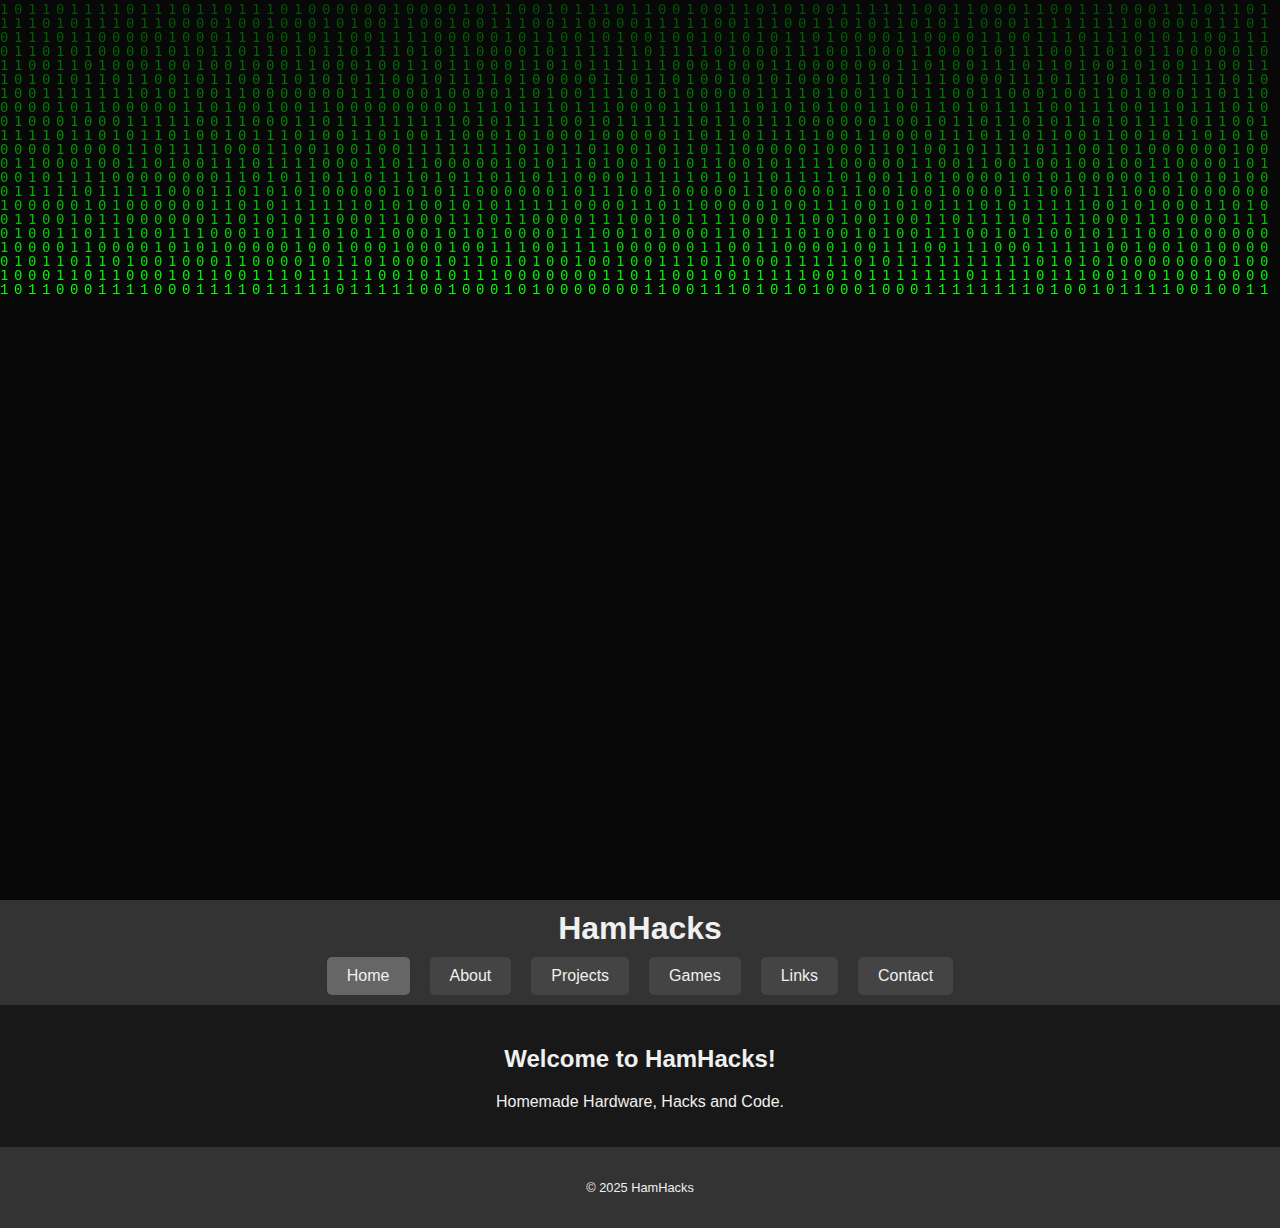
<file: index.html>
<!DOCTYPE html>
<html lang="en">
<head>
  <meta charset="UTF-8" />
  <meta name="viewport" content="width=device-width, initial-scale=1.0" />
  <title>HamHacks</title>
  <link rel="stylesheet" href="./styles/style.css" />

  <!-- 🔽 Open Graph meta tags for link preview -->
  <meta property="og:title" content="HamHacks" />
  <meta property="og:description" content="Build-Hack-Learn!" />
  <meta property="og:image" content="https://www.hamhacks.co.uk/images/logosmall.png" />
  <meta property="og:url" content="https://www.hamhacks.co.uk/" />
  <meta property="og:type" content="website" />

  <!-- 🔽 Optional icons -->
  <link rel="icon" href="https://www.hamhacks.co.uk/images/logosmall.png" type="image/png" />
  <link rel="apple-touch-icon" href="/apple-touch-icon.png" />
</head>

<body>
  <canvas id="matrix-canvas"></canvas>

  <header>
    <h1><a href="#">HamHacks</a></h1>
    <nav class="tabs">
      <a href="#home" class="tab-button active" data-tab="home">Home</a>
      <a href="#about" class="tab-button" data-tab="about">About</a>
      <a href="#projects" class="tab-button" data-tab="projects">Projects</a>
      <a href="#games" class="tab-button" data-tab="games">Games</a>
      <a href="#Links" class="tab-button" data-tab="Links">Links</a>
      <a href="#contact" class="tab-button" data-tab="contact">Contact</a>
    </nav>
  </header>

  <main>
    <section id="home" class="tab-content active">
      <h2>Welcome to HamHacks!</h2>
      <p>Homemade Hardware, Hacks and Code.</p>
    </section>

    <section id="about" class="tab-content">
      <h2>About HamHacks</h2>
      <p>
        Welcome to <strong>HamHacks</strong> — a digital workshop for tinkerers, makers, and anyone who loves 
        turning a mess of wires into something awesome.
      </p>
      <p>
        This isn’t just another project dump. Everything here is personally tested and vouched for by me. 
        The hardware works. The code runs. And if I’ve posted it, it’s because I’ve had fun building it — and I think you will too.
      </p>
      <p>
        Whether you're blinking your first LED or diving into Wi-Fi automation with an ESP32, 
        the goal here is simple: take the headache out of coding and give you more time doing what’s actually fun — 
        building, tweaking, and making cool stuff.
      </p>
      <p>
        So grab your Pi, crack open that dev board drawer, and let’s get hacking. If it’s in here, 
        I’ve wired it, coded it, and probably fried a few components to get it working. You’re in good hands.
      </p>
    </section>

    <section id="projects" class="tab-content">
      <h2>Projects</h2>

      <!-- Arduino Section -->
      <button class="accordion">Arduino</button>
      <div class="panel">
        <button class="accordion nested">Where it all begins..</button>
        <div class="panel">
          <h3>Where It All Begins… Welcome to Arduino</h3>
          <img src="./images/arduino.jpg" alt="Arduino Board" style="width: 50%; height: auto; display: block; margin: 1em auto; border-radius: 10px;" />
          <p>If you’ve ever wanted to breathe life into wires and code—<strong>Arduino</strong> is where the magic starts.</p>
          <p>Arduino is like the <em>gateway drug</em> to the world of microcontrollers...</p>
          <h4>🧠 What Is a Microcontroller, Anyway?</h4>
          <p>Imagine a tiny brain with one job: listen to the world, make decisions, and control stuff...</p>
          <p>The Arduino is a development board that makes working with these little brains super friendly. You get:</p>
          <ul>
            <li>A microcontroller chip (like the ATmega328P on the Arduino Uno)</li>
            <li>Power regulation</li>
            <li>A USB connector for programming</li>
            <li>Useful pin headers to plug stuff into (LEDs, buttons, sensors, buzzers—you name it)</li>
          </ul>
          <h4>🛠️ Why Arduino Rocks (Especially for Beginners)</h4>
          <p>Arduino made embedded programming <em>accessible</em>. Here's what sets it apart:</p>
          <ul>
            <li><strong>Simple IDE</strong>: Write code, hit upload, and see your project come to life.</li>
            <li><strong>Huge community</strong>: Tutorials, forums, example projects—if you can Google it, someone’s probably already built it.</li>
            <li><strong>Plug-and-play hardware</strong>: Most sensors and modules just work. Hook them up, use a library, done.</li>
          </ul>
          <h4>⚡️ The First Spark: Blink</h4>
          <p>Let’s be honest: the first thing everyone builds is an LED that blinks. And it's oddly satisfying.</p>
          <pre><code>
void setup() {
  pinMode(13, OUTPUT);
}
void loop() {
  digitalWrite(13, HIGH);
  delay(1000);
  digitalWrite(13, LOW);
  delay(1000);
}
          </code></pre>
          <h4>🔌 What Can You Do With It?</h4>
          <ul>
            <li><strong>Home automation</strong></li>
            <li><strong>Robotics</strong></li>
            <li><strong>Wearables</strong></li>
            <li><strong>IoT</strong></li>
          </ul>
          <h4>🧩 The Building Blocks</h4>
          <ul>
            <li><strong>Digital vs Analog</strong></li>
            <li><strong>PWM</strong></li>
            <li><strong>Serial Communication</strong></li>
            <li><strong>Libraries</strong></li>
          </ul>
          <h4>🛣️ Where This Path Leads</h4>
          <ul>
            <li><strong>ESP32/ESP8266</strong></li>
            <li><strong>Raspberry Pi</strong></li>
            <li><strong>Custom PCBs</strong></li>
          </ul>
          <h4>🎯 Final Thoughts</h4>
          <p>Starting with Arduino is like opening the door to an invisible world...</p>
        </div>

        <button class="accordion nested">Blink LED Tutorial: Your First Digital Superpower</button>
<div class="panel">
  <h3>🔆 Blink LED: Your First Digital Superpower</h3>
  <p>What if I told you this tiny piece of code is where empires of electronics begin?</p>

  <p>The <strong>Blink sketch</strong> is your "Hello, World!" for hardware. It’s your first handshake with a microcontroller—your first command—and watching an LED blink by your own code is like watching fire spark from stone.</p>

  <h4>🚦 What's Really Happening?</h4>
  <p>You’re telling your microcontroller to send HIGH and LOW signals (i.e., 5V or 0V) to a pin. When that pin is connected to an LED, it lights up.</p>

  <pre><code>
void setup() {
  pinMode(13, OUTPUT); // Set digital pin 13 as an output
}

void loop() {
  digitalWrite(13, HIGH); // Turn the LED on
  delay(1000);            // Wait 1 second
  digitalWrite(13, LOW);  // Turn the LED off
  delay(1000);            // Wait 1 second
}
  </code></pre>

  <button onclick="copyCodeBlink()">Copy Code</button>

  <h4>🧠 Microcontroller Basics in Disguise</h4>
  <ul>
    <li><strong>pinMode()</strong>: You're configuring a pin as OUTPUT — this sets up a one-way street for voltage.</li>
    <li><strong>digitalWrite()</strong>: You flip the voltage on/off. That's digital logic: HIGH = 1, LOW = 0.</li>
    <li><strong>delay()</strong>: You're telling the program to pause, giving your eyes time to see the blink.</li>
  </ul>

  <h4>🔌 Where You Can Go From Here</h4>
  <ul>
    <li>⏱ Make the LED blink faster or slower (change the <code>delay()</code>)</li>
    <li>🌈 Use <code>analogWrite()</code> with PWM to make it fade instead of blink</li>
    <li>🎛 Add a button to control the blink (introduce <code>digitalRead()</code>)</li>
    <li>🌐 Make it blink via Wi-Fi using an ESP8266 or ESP32</li>
    <li>📟 Build a heartbeat monitor — visualize sensor data through blinking!</li>
  </ul>

  <h4>🎯 Final Thoughts</h4>
  <p>This is more than a blinking light — it’s a milestone. You’re controlling electricity with logic. From here, you’re not just using technology — you’re building it.</p>

  <blockquote>
    <em>Today it blinks. Tomorrow, it automates your home, flies your drone, or monitors a plant on Mars. Keep going.</em>
  </blockquote>
</div>

      </div>

      <!-- ESP8266 Section -->
      <button class="accordion">ESP8266</button>
      <div class="panel">
        <button class="accordion nested">Intro to ESP8266</button>
        <div class="panel">
          <p>ESP8266 content coming soon...</p>
        </div>
      </div>

      <!-- ESP32 Section -->
      <button class="accordion">ESP32</button>
      <div class="panel">
        <button class="accordion nested">Intro to ESP32</button>
        <div class="panel">
          <p>ESP32 content coming soon...</p>
        </div>
      </div>

      <!-- ESP32-CAM Section -->
      <button class="accordion">ESP32 CAM</button>
      <div class="panel">
        <button class="accordion nested">Intro to ESP32-CAM</button>
        <div class="panel">
          <p>ESP32-CAM content coming soon...</p>
        </div>
      </div>

      <!-- Raspberry Pi Section -->
      <button class="accordion">Raspberry Pi</button>
      <div class="panel">
        <button class="accordion nested">Blinking an LED</button>
        <div class="panel">
          <h3>Blinking an LED using GPIO</h3>
          <img src="./images/rpi4-pinout.jpeg" alt="Raspberry Pi 4 Pinout" style="max-width: 75%; height: auto; border-radius: 10px;" />
          <pre><code id="code-snippet">import RPi.GPIO as GPIO
import time

GPIO.setmode(GPIO.BCM)
GPIO.setup(17, GPIO.OUT)

try:
    while True:
        GPIO.output(17, GPIO.HIGH)  # LED on
        time.sleep(1)
        GPIO.output(17, GPIO.LOW)   # LED off
        time.sleep(1)
except KeyboardInterrupt:
    GPIO.cleanup()</code></pre>
          <button onclick="copyCode()">Copy Code</button>
        </div>
      </div>
    </section>

    <section id="contact" class="tab-content">
      <h2>Contact</h2>
      <p>Get in touch via email 'hamhacks@hotmail.com' or scan our QR code below!</p>
      <p></p>
      <img src="./images/email_qr.png" alt="E mail QR code"
     style="max-width: 40%; height: auto; border-radius: 10px; display: block; margin: 1em auto;" />

    </section>

    <section id="Links" class="tab-content">
      <h2>Useful Links</h2>
      <p>Sites I use and trust.</p>
      <p><a href="https://github.com/">GitHub, the daddy</a></p>
    </section>

    <section id="games" class="tab-content">
    <h2>Games</h2>
  <p>the OG of mobile gaming, i just cant get it to work on mobile yet! <a href="/games/snake.html" target="_blank">Snake</a> in your browser!</p>
  <p>This will blow your mind! <a href="/games/hexgl/index.html" target="_blank">Extreme Fun!</a>!</p>
  <p>Or a Scrap! <a href="/games/mkk/index.html" target="_blank">FINISH HIM!</a>!</p>
  </section>


  </main>

  <footer>
    <p>&copy; 2025 HamHacks</p>
  </footer>

  <script src="./scripts/matrix.js"></script>
  <script src="./scripts/tabs.js"></script>
  <script>
    function copyCode() {
      const code = document.getElementById('code-snippet').textContent;
      navigator.clipboard.writeText(code).then(() => {
        alert("Code copied to clipboard!");
      });
    }

    function copyCodeBlink() {
      const code = `void setup() {
  pinMode(13, OUTPUT);
}

void loop() {
  digitalWrite(13, HIGH);
  delay(1000);
  digitalWrite(13, LOW);
  delay(1000);
}`;
      navigator.clipboard.writeText(code).then(() => {
        alert("Blink sketch copied to clipboard!");
      });
    }

    const allAccordions = document.querySelectorAll('.accordion');
    allAccordions.forEach(btn => {
      btn.addEventListener('click', function () {
        this.classList.toggle('active');
        const panel = this.nextElementSibling;
        panel.style.display = panel.style.display === 'block' ? 'none' : 'block';
      });
    });
  </script>
</body>
</html>
</file>
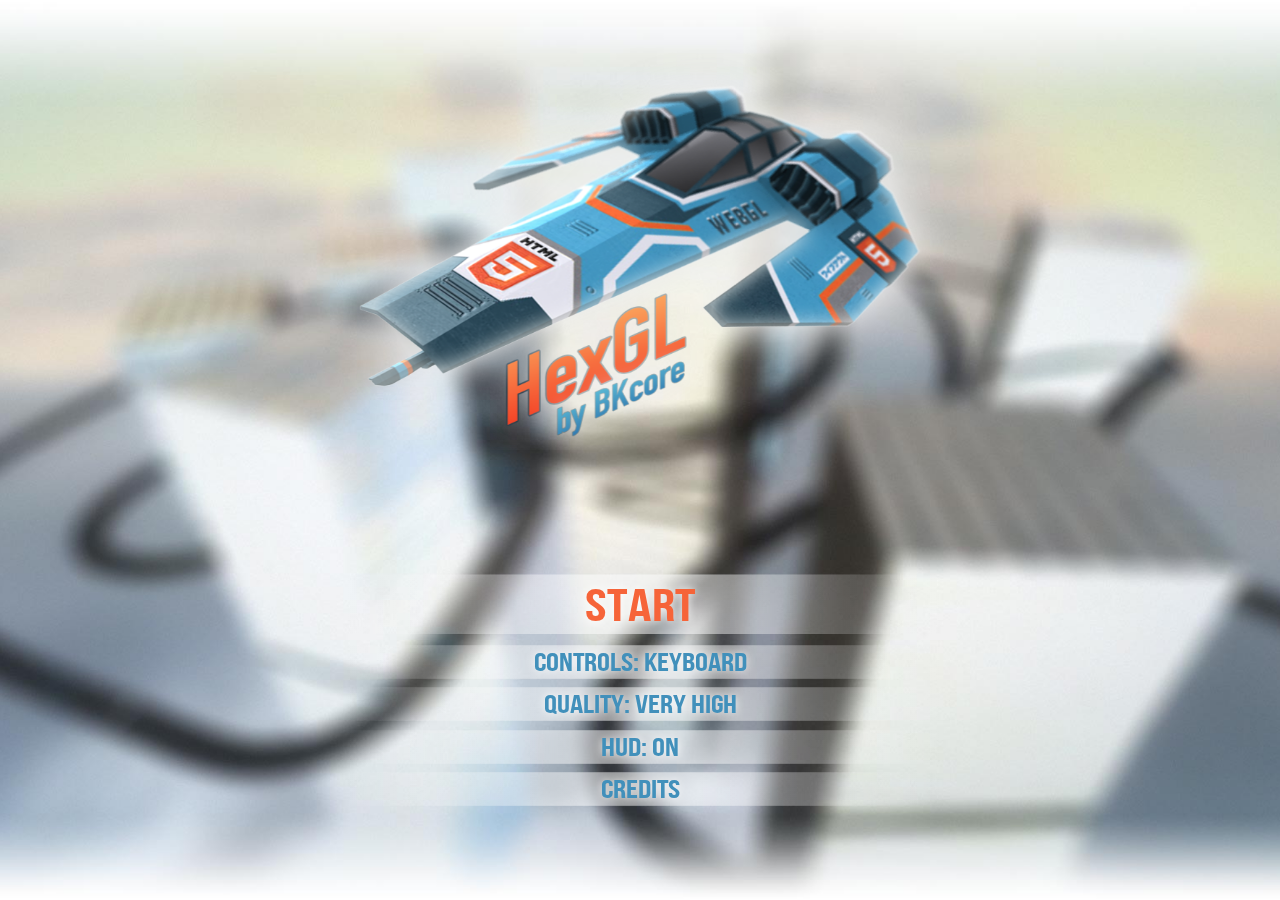
<file: games/hexgl/index.html>
<!doctype html>
<html lang="en">
  <head>
    <title>HexGL by BKcore</title>
    <meta charset="utf-8">
    <meta name="description" content="HexGL is a futuristic racing game built by Thibaut Despoulain (BKcore) using HTML5, Javascript and WebGL. Come challenge your friends on this fast-paced 3D game!">
    <meta property="og:title" content="HexGL, the HTML5 futuristic racing game." />
    <meta property="og:type" content="game" />
    <meta property="og:url" content="http://hexgl.bkcore.com/" />
    <meta property="og:image" content="http://hexgl.bkcore.com/image.png" />
    <meta property="og:site_name" content="HexGL by BKcore" />
    <meta property="fb:admins" content="1482017639" />
    <link rel="icon" href="http://hexgl.bkcore.com/favicon.png" type="image/png">
    <link rel="shortcut icon" href="http://hexgl.bkcore.com/favicon.png" type="image/png">
    <meta name="viewport" content="width=device-width, user-scalable=no, minimum-scale=1.0, maximum-scale=1.0">
    <link rel="stylesheet" href="css/multi.css" type="text/css" charset="utf-8">
    <link rel="stylesheet" href="css/fonts.css" type="text/css" charset="utf-8">
    <style>
      body {
        padding:0;
        margin:0;
      }
      canvas { pointer-events:none; width: 100%;}
      #overlay{
        position: absolute;
        z-index: 9999;
        top: 0;
        left: 0;
        width: 100%;
      }
    </style>
    <script type="text/javascript">
    //analytics
    var _gaq = _gaq || [];
    _gaq.push(['_setAccount', 'UA-26274524-4']);
    _gaq.push(['_trackPageview']);
    (function() {
      var ga = document.createElement('script'); ga.type = 'text/javascript'; ga.async = true;
      ga.src = ('https:' == document.location.protocol ? 'https://ssl' : 'http://www') + '.google-analytics.com/ga.js';
      var s = document.getElementsByTagName('script')[0]; s.parentNode.insertBefore(ga, s);
    })();
    </script>
  </head>

  <body>
    <div id="step-1">
      <div id="global"></div>
      <div id="title">
      </div>
      <div id="menucontainer">
        <div id="menu">
          <div id="start">Start</div>
          <div id="s-controlType">Controls: Keyboard</div>
          <div id="s-quality">Quality: High</div>
          <div id="s-hud">HUD: On</div>
          <div id="s-godmode" style="display: none">Godmode: Off</div>
          <div id="s-credits">Credits</div>
        </div>
      </div>
    </div>
    <div id="step-2" style="display: none">
      <div id="ctrl-help">Click/Touch to continue.</div>
    </div>
    <div id="step-3" style="display: none">
      <div id="progressbar"></div>
    </div>
    <div id="step-4" style="display: none">
      <div id="overlay"></div>
      <div id="main"></div>
    </div>
    <div id="step-5" style="display: none">
      <div id="time"></div>
      <div id="ctrl-help">Click/Touch to continue.</div>
    </div>
    <div id="credits" style="display: none">
      <h3>Code</h3>
      <p><b>Concept and Development</b><br>Thibaut Despoulain (BKcore)</p>
      <p><b>Contributors</b><br>townxelliot<br>mahesh.kk</p>
      <p><b>Technologies</b><br>WebGL<br>JavaScript<br>CoffeeScript<br>Three.js<br>LeapMotion</p>
      <h3>Graphics</h3>
      <p><b>HexMKI base model</b><br>Charnel</p>
      <p><b>Track texture</b><br>Nobiax</p>
      <h4>Click anywhere to continue.</h4>
    </div>

    <div id="leapinfo" style="display: none"></div>

    <script src="libs/leap-0.4.1.min.js"></script>
    <script src="libs/Three.dev.js"></script>
    <script src="libs/ShaderExtras.js"></script>
    <script src="libs/postprocessing/EffectComposer.js"></script>
    <script src="libs/postprocessing/RenderPass.js"></script>
    <script src="libs/postprocessing/BloomPass.js"></script>
    <script src="libs/postprocessing/ShaderPass.js"></script>
    <script src="libs/postprocessing/MaskPass.js"></script>
    <script src="libs/Detector.js"></script>
    <script src="libs/Stats.js"></script>
    <script src="libs/DAT.GUI.min.js"></script>

    <script src="bkcore.coffee/controllers/TouchController.js"></script>
    <script src="bkcore.coffee/controllers/OrientationController.js"></script>
    <script src="bkcore.coffee/controllers/GamepadController.js"></script>

    <script src="bkcore.coffee/Timer.js"></script>
    <script src="bkcore.coffee/ImageData.js"></script>
    <script src="bkcore.coffee/Utils.js"></script>

    <script src="bkcore/threejs/RenderManager.js"></script>
    <script src="bkcore/threejs/Shaders.js"></script>
    <script src="bkcore/threejs/Particles.js"></script>
    <script src="bkcore/threejs/Loader.js"></script>

    <script src="bkcore/Audio.js"></script>

    <script src="bkcore/hexgl/HUD.js"></script>
    <script src="bkcore/hexgl/RaceData.js"></script>
    <script src="bkcore/hexgl/ShipControls.js"></script>
    <script src="bkcore/hexgl/ShipEffects.js"></script>
    <script src="bkcore/hexgl/CameraChase.js"></script>
    <script src="bkcore/hexgl/Gameplay.js"></script>

    <script src="bkcore/hexgl/tracks/Cityscape.js"></script>

    <script src="bkcore/hexgl/HexGL.js"></script>

    <script src="launch.js"></script>

  </body>
</html>
</file>
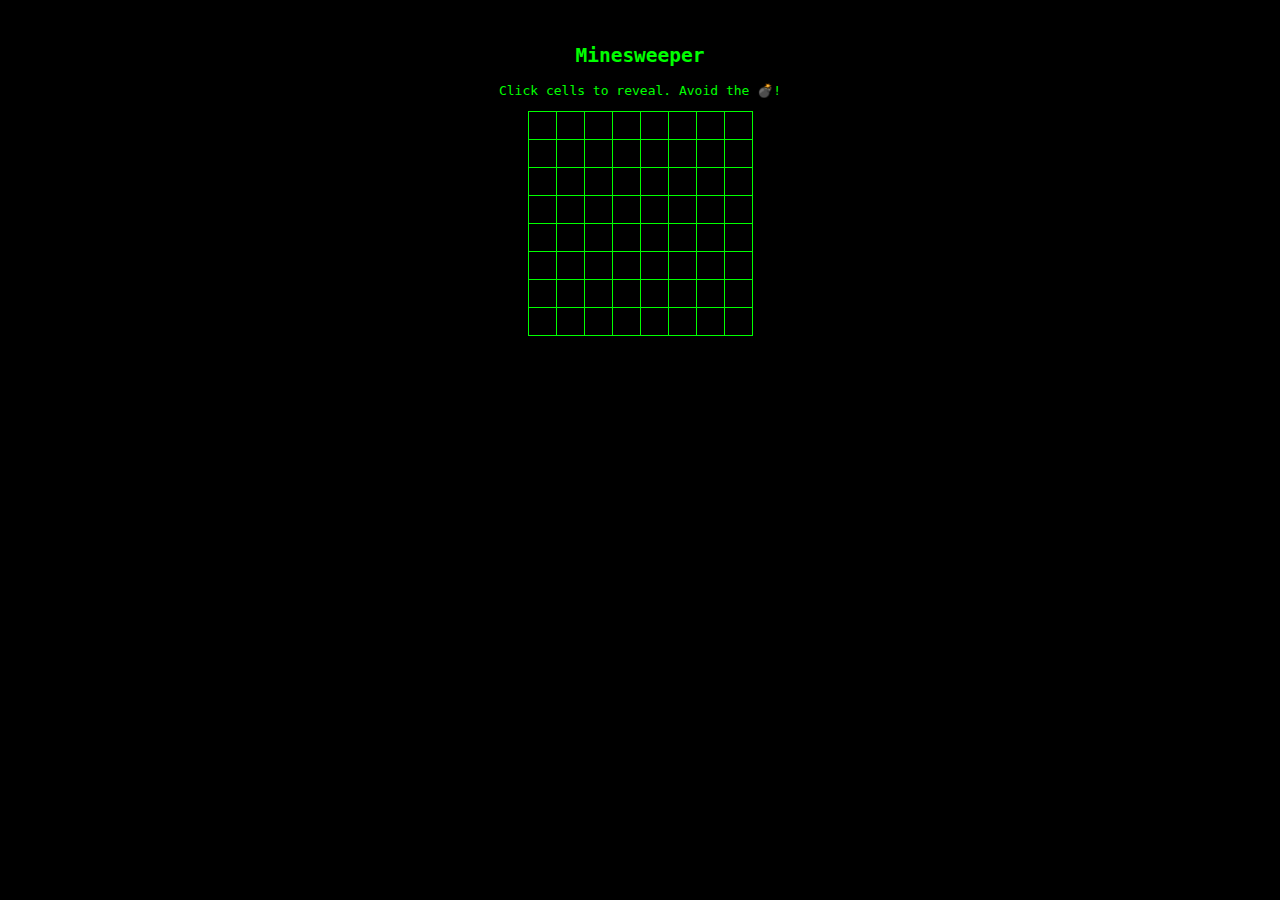
<file: games/minesweeper.html>
<!DOCTYPE html>
<html lang="en">
<head>
  <meta charset="UTF-8">
  <title>Minesweeper</title>
  <style>
    body {
      background: black;
      color: #0f0;
      font-family: monospace;
      text-align: center;
      padding-top: 20px;
    }
    table {
      margin: auto;
      border-collapse: collapse;
    }
    td {
      width: 25px;
      height: 25px;
      border: 1px solid #0f0;
      cursor: pointer;
      text-align: center;
    }
  </style>
</head>
<body>
  <h2>Minesweeper</h2>
  <p style="color:#0f0;">Click cells to reveal. Avoid the 💣!</p>
  <table id="board"></table>

<script>
  const board = document.getElementById('board');
  const size = 8;
  const mineCount = 10;
  const grid = [];

  function setup() {
    for (let y = 0; y < size; y++) {
      const row = [];
      const tr = document.createElement('tr');
      for (let x = 0; x < size; x++) {
        const td = document.createElement('td');
        td.dataset.x = x;
        td.dataset.y = y;
        td.onclick = () => reveal(x, y);
        tr.appendChild(td);
        row.push({ mine: false, revealed: false, td });
      }
      board.appendChild(tr);
      grid.push(row);
    }

    let placed = 0;
    while (placed < mineCount) {
      const x = Math.floor(Math.random() * size);
      const y = Math.floor(Math.random() * size);
      if (!grid[y][x].mine) {
        grid[y][x].mine = true;
        placed++;
      }
    }
  }

  function reveal(x, y) {
    const cell = grid[y][x];
    if (cell.revealed) return;
    cell.revealed = true;

    if (cell.mine) {
      cell.td.textContent = "💣";
      cell.td.style.background = "#f00";
      alert("Boom! Game over.");
    } else {
      let count = 0;
      for (let j = -1; j <= 1; j++) {
        for (let i = -1; i <= 1; i++) {
          if (grid[y + j] && grid[y + j][x + i] && grid[y + j][x + i].mine) {
            count++;
          }
        }
      }
      cell.td.textContent = count ? count : '';
      cell.td.style.background = "#060";
    }
  }

  setup();
</script>
</body>
</html>
</file>
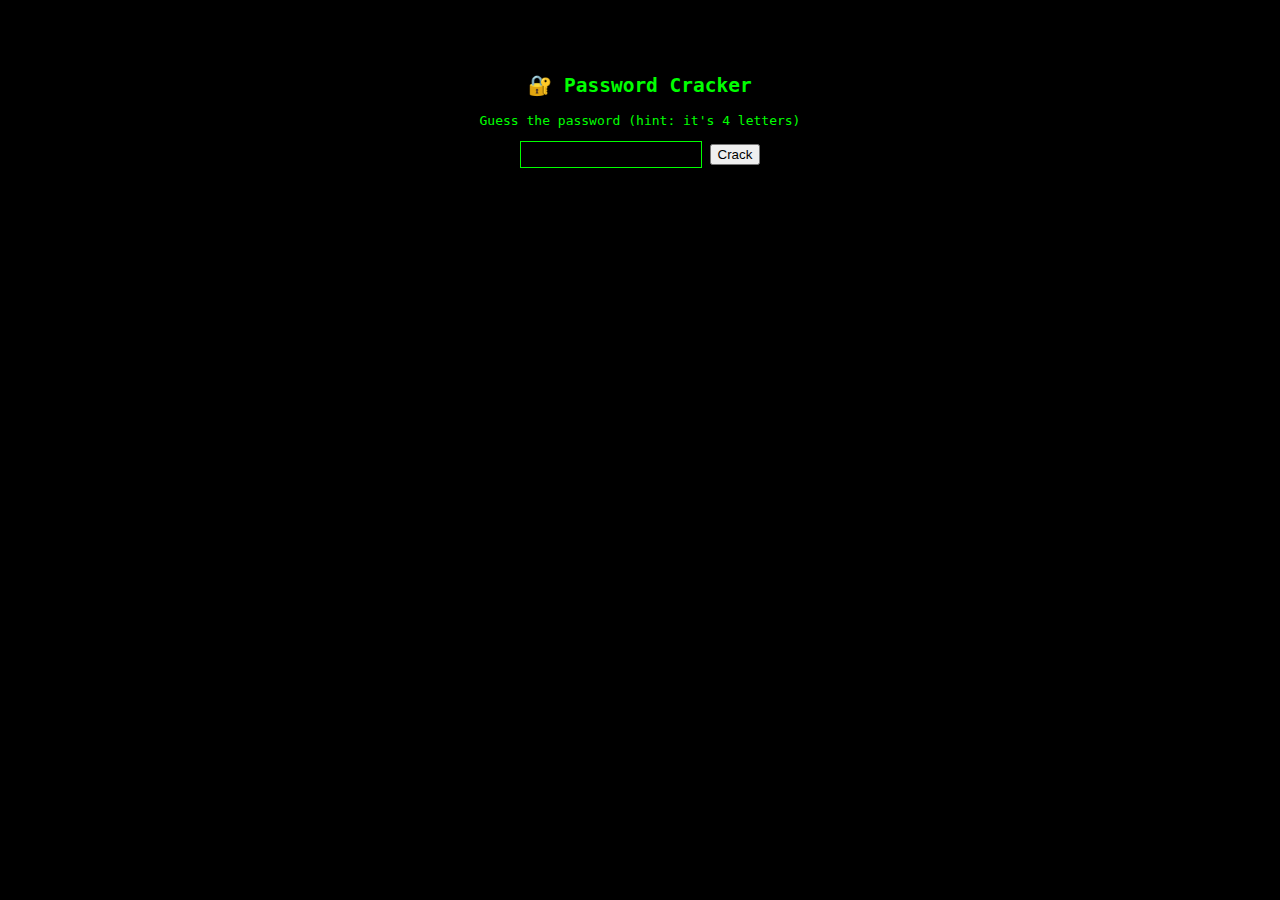
<file: games/password_cracker.html>
<!DOCTYPE html>
<html lang="en">
<head>
  <meta charset="UTF-8">
  <title>Password Cracker</title>
  <style>
    body {
      background: black;
      color: #0f0;
      font-family: monospace;
      text-align: center;
      padding-top: 50px;
    }
    input {
      background: black;
      border: 1px solid #0f0;
      color: #0f0;
      font-family: monospace;
      padding: 5px;
    }
  </style>
</head>
<body>
  <h2>🔐 Password Cracker</h2>
  <p>Guess the password (hint: it's 4 letters)</p>
  <input type="text" id="guess" maxlength="4">
  <button onclick="check()">Crack</button>
  <p id="result"></p>

<script>
  const password = "hack";
  function check() {
    const guess = document.getElementById('guess').value.toLowerCase();
    if (guess === password) {
      document.getElementById('result').textContent = "Access granted.";
    } else {
      document.getElementById('result').textContent = "Access denied.";
    }
  }
</script>
</body>
</html>
</file>
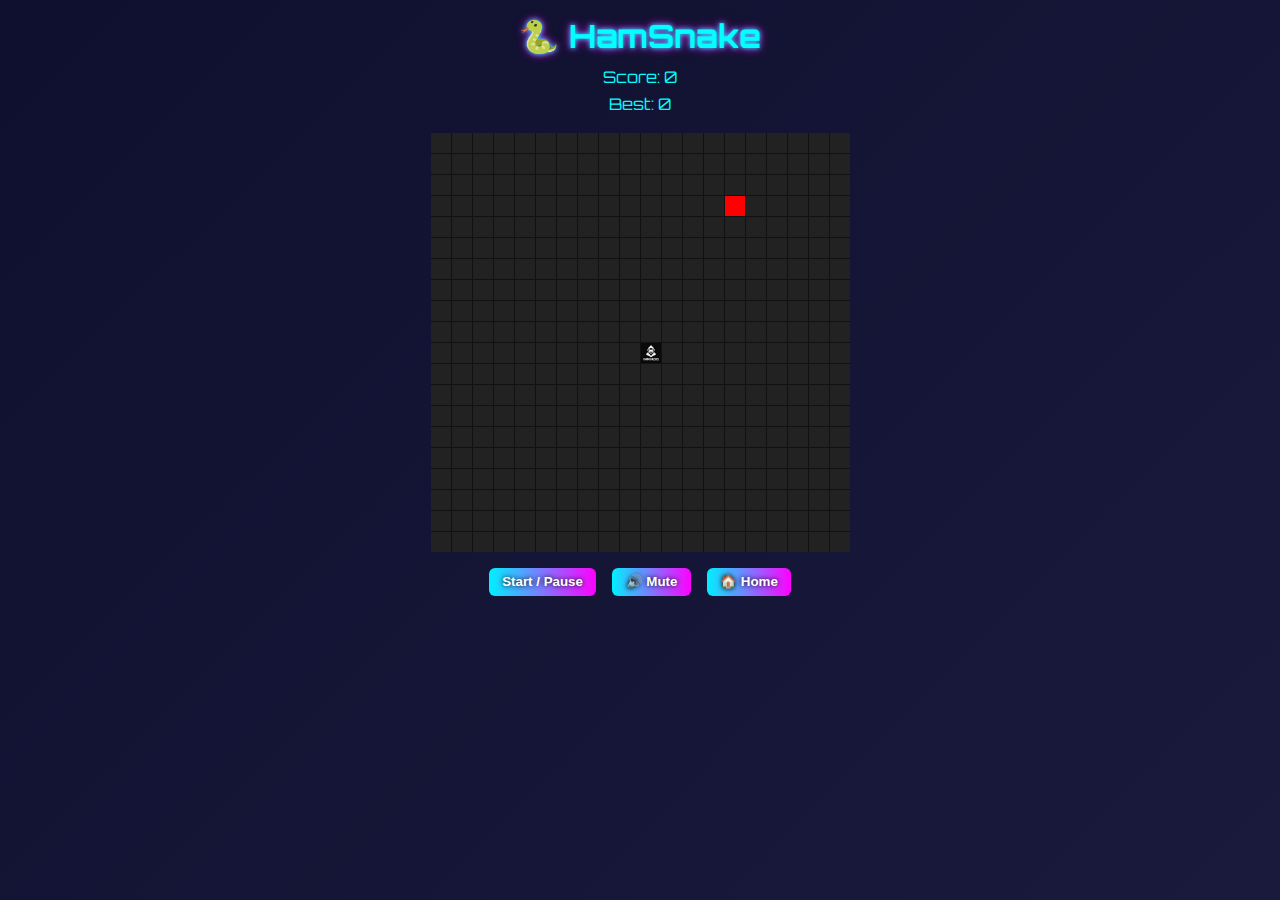
<file: games/snake.html>
<!DOCTYPE html>
<html lang="en">
<head>
  <meta charset="UTF-8" />
  <meta name="viewport" content="width=device-width, initial-scale=1.0" />
  <title>HamSnake</title>
  <style>
    @import url('https://fonts.googleapis.com/css2?family=Orbitron:wght@600&display=swap');

    * {
      box-sizing: border-box;
    }

    body {
      margin: 0;
      font-family: 'Orbitron', sans-serif;
      background: linear-gradient(135deg, #0f0f2f, #1a1a3d);
      color: #00ffff;
      display: flex;
      flex-direction: column;
      align-items: center;
      justify-content: flex-start;
      height: 100vh;
      overflow: hidden;
    }

    h1 {
      margin: 1rem 0 0.5rem;
      text-shadow: 0 0 5px #00ffff, 0 0 10px #ff00ff;
    }

    #score, #high-score {
      margin: 0.2em;
    }

    #game {
      display: grid;
      grid-template-columns: repeat(20, 20px);
      grid-template-rows: repeat(20, 20px);
      gap: 1px;
      background: #111;
      margin-top: 1rem;
    }

    .cell {
      width: 20px;
      height: 20px;
      background: #222;
    }

    .snake {
      background: limegreen;
    }

    .snake-head img {
      width: 100%;
      height: 100%;
      object-fit: contain;
      display: block;
    }

    .food {
      background: red;
    }

    .powerup {
      background: gold;
    }

    #controls {
      margin: 1em;
      display: flex;
      flex-wrap: wrap;
      gap: 1em;
      justify-content: center;
    }

    button {
      padding: 0.5em 1em;
      background: linear-gradient(to right, #00f0ff, #ff00ff);
      border: none;
      border-radius: 6px;
      color: white;
      font-weight: bold;
      cursor: pointer;
      text-shadow: 0 0 5px #000;
    }

    button:hover {
      opacity: 0.9;
    }

    #game-over {
      display: none;
      position: absolute;
      top: 0; left: 0; right: 0; bottom: 0;
      background: rgba(0, 0, 0, 0.85);
      color: #00ffff;
      font-size: 2em;
      text-shadow: 1px 1px 4px #000;
      align-items: center;
      justify-content: center;
      flex-direction: column;
      z-index: 999;
    }
  </style>
</head>
<body>
  <div id="game-over" class="flex">
    <div>💀 Hammered by HamHacks!</div>
    <div id="final-score" style="font-size: 1.2em; margin-top: 0.5em;"></div>
    <button onclick="resetGame()">Try Again</button>
  </div>

  <h1>🐍 HamSnake</h1>
  <div id="score">Score: 0</div>
  <div id="high-score">Best: 0</div>
  <div id="game"></div>

  <div id="controls">
    <button onclick="toggleGame()">Start / Pause</button>
    <button onclick="toggleMute()" id="mute-btn">🔊 Mute</button>
    <button onclick="window.location.href='https://www.hamhacks.co.uk'">🏠 Home</button>
  </div>

  <audio id="eat-sound" src="https://freesound.org/data/previews/82/82921_1022651-lq.mp3"></audio>

  <script>
    const gridSize = 20;
    const game = document.getElementById('game');
    const scoreDisplay = document.getElementById('score');
    const highScoreDisplay = document.getElementById('high-score');
    const eatSound = document.getElementById('eat-sound');
    const muteBtn = document.getElementById('mute-btn');
    const gameOverScreen = document.getElementById('game-over');
    const finalScoreDisplay = document.getElementById('final-score');

    let snake = [{ x: 10, y: 10 }];
    let direction = { x: 1, y: 0 };
    let food = spawn();
    let powerup = null;
    let interval;
    let isPlaying = false;
    let score = 0;
    let best = 0;
    let speed = 200;
    let muted = false;

    function createGrid() {
      game.innerHTML = '';
      for (let i = 0; i < gridSize * gridSize; i++) {
        const div = document.createElement('div');
        div.className = 'cell';
        game.appendChild(div);
      }
    }

    function draw() {
      createGrid();
      const cells = document.querySelectorAll('.cell');

      snake.forEach((seg, index) => {
        const idx = seg.y * gridSize + seg.x;
        if (!cells[idx]) return;
        if (index === 0) {
          const headDiv = cells[idx];
          headDiv.classList.add('snake-head');
          const img = document.createElement('img');
          img.src = 'logo.png';
          img.alt = 'Head';
          headDiv.appendChild(img);
        } else {
          cells[idx].classList.add('snake');
        }
      });

      const foodIndex = food.y * gridSize + food.x;
      cells[foodIndex].classList.add('food');

      if (powerup) {
        const powerIndex = powerup.y * gridSize + powerup.x;
        cells[powerIndex].classList.add('powerup');
      }
    }

    function spawn() {
      return {
        x: Math.floor(Math.random() * gridSize),
        y: Math.floor(Math.random() * gridSize)
      };
    }

    function move() {
      const head = {
        x: (snake[0].x + direction.x + gridSize) % gridSize,
        y: (snake[0].y + direction.y + gridSize) % gridSize
      };

      if (snake.some(seg => seg.x === head.x && seg.y === head.y)) {
        stopGame();
        gameOverScreen.style.display = 'flex';
        finalScoreDisplay.textContent = `Final Score: ${score}`;
        return;
      }

      snake.unshift(head);

      if (head.x === food.x && head.y === food.y) {
        score += 10;
        if (!muted) {
          eatSound.currentTime = 0;
          eatSound.play().catch(() => {});
        }
        food = spawn();
        if (Math.random() < 0.15) powerup = spawn();
      } else if (powerup && head.x === powerup.x && head.y === powerup.y) {
        score += 50;
        powerup = null;
        speed = Math.max(50, speed - 10);
        restartGame();
      } else {
        snake.pop();
      }

      if (score > best) {
        best = score;
        highScoreDisplay.textContent = `Best: ${best}`;
      }

      scoreDisplay.textContent = `Score: ${score}`;
      draw();
    }

    function toggleGame() {
      if (!muted && !isPlaying) {
        eatSound.play().then(() => eatSound.pause()).catch(() => {});
      }
      isPlaying = !isPlaying;
      isPlaying ? restartGame() : stopGame();
    }

    function restartGame() {
      clearInterval(interval);
      interval = setInterval(move, speed);
    }

    function stopGame() {
      clearInterval(interval);
    }

    function resetGame() {
      snake = [{ x: 10, y: 10 }];
      direction = { x: 1, y: 0 };
      food = spawn();
      powerup = null;
      score = 0;
      speed = 200;
      scoreDisplay.textContent = 'Score: 0';
      gameOverScreen.style.display = 'none';
      isPlaying = true;
      restartGame();
    }

    function toggleMute() {
      muted = !muted;
      muteBtn.textContent = muted ? '🔇 Unmute' : '🔊 Mute';
    }

    document.addEventListener('keydown', e => {
      if (e.key === 'ArrowUp' && direction.y !== 1) direction = { x: 0, y: -1 };
      if (e.key === 'ArrowDown' && direction.y !== -1) direction = { x: 0, y: 1 };
      if (e.key === 'ArrowLeft' && direction.x !== 1) direction = { x: -1, y: 0 };
      if (e.key === 'ArrowRight' && direction.x !== -1) direction = { x: 1, y: 0 };
    });

    createGrid();
    draw();
  </script>
</body>
</html>
</file>
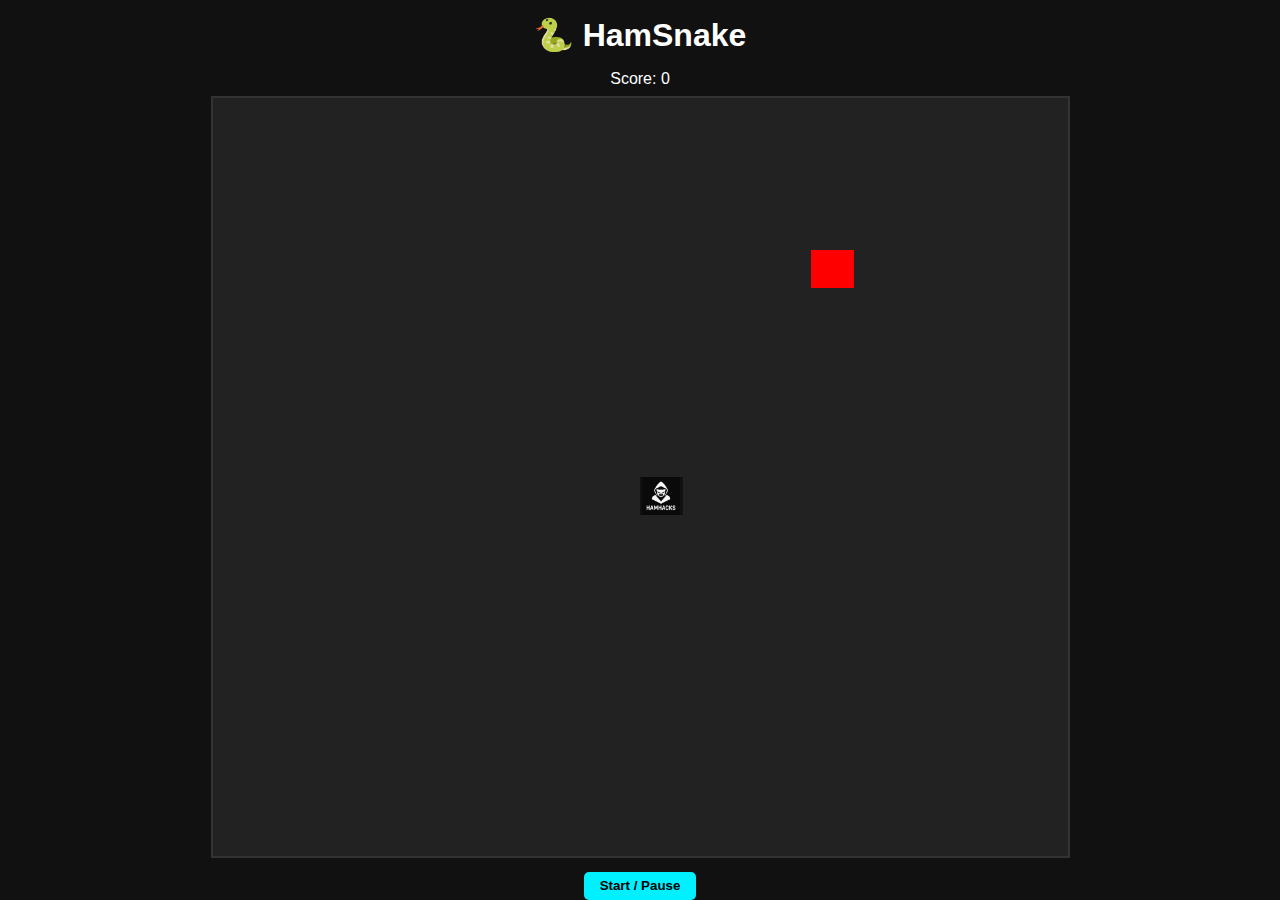
<file: games/snake_v2.html>
<!DOCTYPE html>
<html lang="en">
<head>
  <meta charset="UTF-8" />
  <meta name="viewport" content="width=device-width, initial-scale=1.0" />
  <title>HamSnake</title>
  <style>
    :root {
      --grid-size: 20;
    }

    body {
      margin: 0;
      padding: 0;
      background: #111;
      color: #fff;
      font-family: sans-serif;
      display: flex;
      flex-direction: column;
      align-items: center;
      justify-content: start;
      height: 100vh;
    }

    h1 {
      margin: 0.5em 0;
    }

    #score {
      margin-bottom: 0.5em;
    }

    #game {
      display: grid;
      grid-template-columns: repeat(var(--grid-size), 1fr);
      width: 95vmin;
      height: 95vmin;
      border: 2px solid #333;
    }

    .cell {
      width: 100%;
      height: 100%;
      background: #222;
      box-sizing: border-box;
    }

    .snake {
      background: limegreen;
    }

    .head {
      background: none;
      position: relative;
    }

    .head img {
      width: 100%;
      height: 100%;
      object-fit: contain;
      position: absolute;
      top: 0;
      left: 0;
    }

    .food {
      background: red;
    }

    button {
      margin-top: 1em;
      background: #00f0ff;
      border: none;
      padding: 0.5em 1.2em;
      font-weight: bold;
      border-radius: 5px;
      cursor: pointer;
    }

    button:hover {
      opacity: 0.9;
    }
  </style>
</head>
<body>
  <h1>🐍 HamSnake</h1>
  <div id="score">Score: 0</div>
  <div id="game"></div>
  <button onclick="toggleGame()">Start / Pause</button>

  <script>
    const gridSize = 20;
    const game = document.getElementById("game");
    const scoreEl = document.getElementById("score");
    let snake = [{ x: 10, y: 10 }];
    let direction = { x: 1, y: 0 };
    let food = randomCell();
    let interval = null;
    let score = 0;

    function randomCell() {
      return {
        x: Math.floor(Math.random() * gridSize),
        y: Math.floor(Math.random() * gridSize),
      };
    }

    function draw() {
      game.innerHTML = "";
      for (let y = 0; y < gridSize; y++) {
        for (let x = 0; x < gridSize; x++) {
          const cell = document.createElement("div");
          cell.classList.add("cell");

          const isHead = snake[0].x === x && snake[0].y === y;
          const isBody = snake.slice(1).some(seg => seg.x === x && seg.y === y);
          const isFood = food.x === x && food.y === y;

          if (isHead) {
            cell.classList.add("head");
            const img = document.createElement("img");
            img.src = "logo.png"; // make sure this is in the same folder
            cell.appendChild(img);
          } else if (isBody) {
            cell.classList.add("snake");
          } else if (isFood) {
            cell.classList.add("food");
          }

          game.appendChild(cell);
        }
      }
    }

    function move() {
      const head = {
        x: (snake[0].x + direction.x + gridSize) % gridSize,
        y: (snake[0].y + direction.y + gridSize) % gridSize,
      };

      if (snake.some(seg => seg.x === head.x && seg.y === head.y)) {
        stopGame();
        alert("Game over!");
        return;
      }

      snake.unshift(head);

      if (head.x === food.x && head.y === food.y) {
        score += 10;
        scoreEl.textContent = "Score: " + score;
        food = randomCell();
      } else {
        snake.pop();
      }

      draw();
    }

    function toggleGame() {
      if (interval) {
        clearInterval(interval);
        interval = null;
      } else {
        interval = setInterval(move, 150);
      }
    }

    document.addEventListener("keydown", (e) => {
      if (e.key === "ArrowUp" && direction.y !== 1) direction = { x: 0, y: -1 };
      if (e.key === "ArrowDown" && direction.y !== -1) direction = { x: 0, y: 1 };
      if (e.key === "ArrowLeft" && direction.x !== 1) direction = { x: -1, y: 0 };
      if (e.key === "ArrowRight" && direction.x !== -1) direction = { x: 1, y: 0 };
    });

    draw();
  </script>
</body>
</html>
</file>
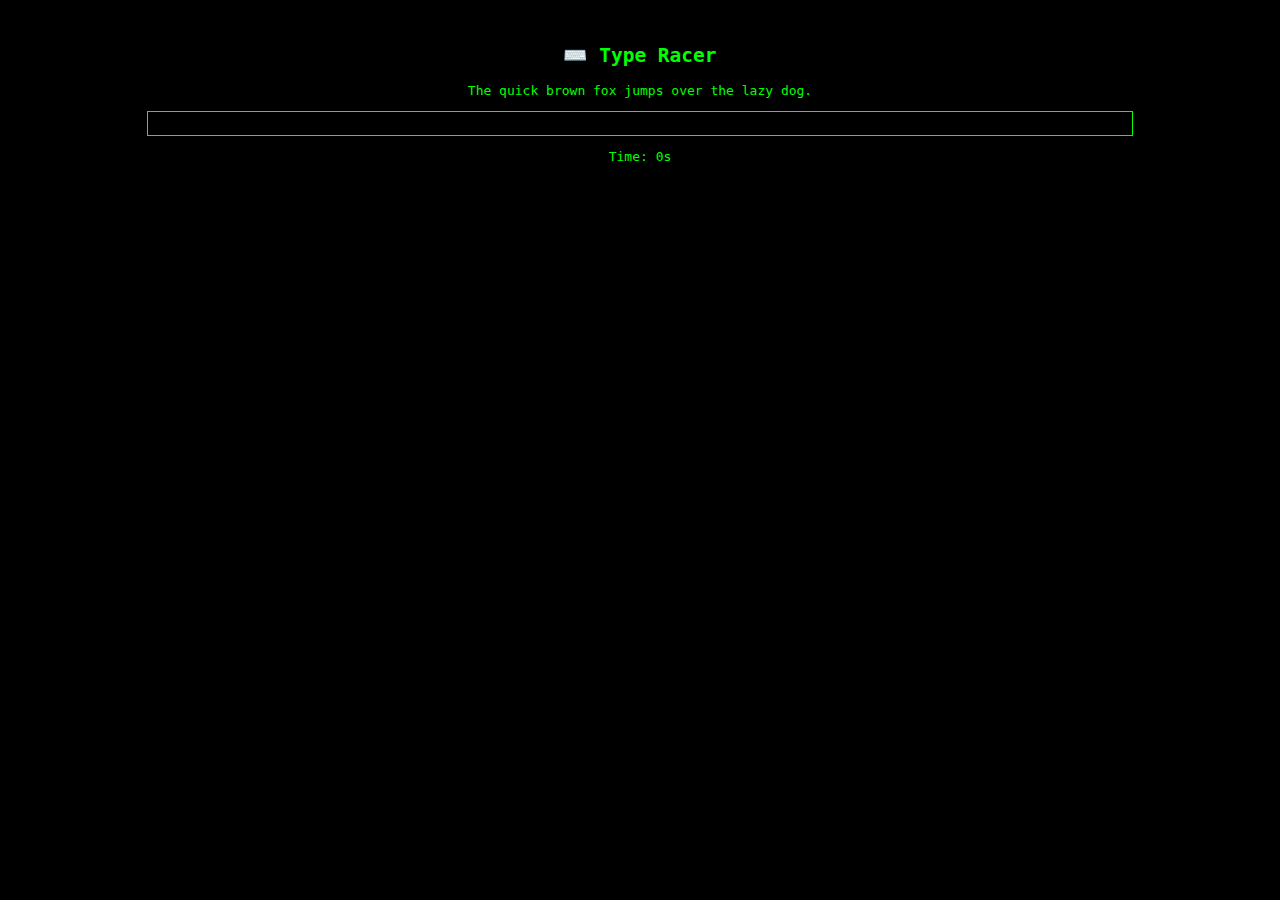
<file: games/type_racer.html>
<!DOCTYPE html>
<html lang="en">
<head>
  <meta charset="UTF-8">
  <title>Type Racer</title>
  <style>
    body {
      background: black;
      color: #00ff00;
      font-family: monospace;
      padding: 20px;
      text-align: center;
    }
    input {
      width: 80%;
      font-size: 18px;
      font-family: monospace;
      color: #00ff00;
      background: black;
      border: 1px solid #00ff00;
    }
  </style>
</head>
<body>
  <h2>⌨️ Type Racer</h2>
  <p id="quote">The quick brown fox jumps over the lazy dog.</p>
  <input type="text" id="input" oninput="checkInput()">
  <p id="timer">Time: 0s</p>

<script>
  let startTime = null;
  let interval = null;

  function checkInput() {
    const input = document.getElementById('input').value;
    const quote = document.getElementById('quote').textContent;
    if (!startTime) {
      startTime = Date.now();
      interval = setInterval(() => {
        const time = Math.floor((Date.now() - startTime) / 1000);
        document.getElementById('timer').textContent = 'Time: ' + time + 's';
      }, 1000);
    }
    if (input === quote) {
      clearInterval(interval);
      const timeTaken = Math.floor((Date.now() - startTime) / 1000);
      document.getElementById('timer').textContent = 'Completed in ' + timeTaken + ' seconds!';
    }
  }
</script>
</body>
</html>
</file>
<file: styles/style.css>
/* General Styles */
body {
  background-color: #181818;
  color: #f0f0f0;
  font-family: Arial, sans-serif;
  margin: 0;
  padding: 0;
  display: flex;
  flex-direction: column;
  min-height: 100vh;
}

/* Centering the main content */
main {
  flex: 1; /* Allow the main content to take available space */
  padding: 20px;
}

/* Header Styles */
header {
  background-color: #333;
  padding: 10px 20px;
  text-align: center;
}

header h1 {
  margin: 0;
  font-size: 2rem;
}

header h1 a {
  text-decoration: none;
  color: #f0f0f0;
}

nav.tabs {
  margin-top: 10px;
  display: flex;
  justify-content: center;
  gap: 20px;
}

.tab-button {
  padding: 10px 20px;
  background-color: #444;
  color: #f0f0f0;
  text-decoration: none;
  border-radius: 5px;
  transition: background-color 0.3s ease;
}

.tab-button:hover {
  background-color: #555;
}

.tab-button.active {
  background-color: #666;
}

/* Tab content Styles */
.tab-content {
  display: none;
  text-align: center;
}

.tab-content.active {
  display: block;
}

/* Accordion Styles */
.accordion {
  background-color: #444;
  color: #f0f0f0;
  padding: 10px;
  text-align: left;
  border: none;
  outline: none;
  cursor: pointer;
  margin-top: 10px;
  width: 100%;
  border-radius: 5px;
  transition: background-color 0.3s ease;
}

.accordion:hover {
  background-color: #555;
}

.panel {
  display: none;
  padding: 10px;
  background-color: #333;
  border-radius: 5px;
}

.panel.active {
  display: block;
}

/* Dark panels for sections like Arduino, ESP32 */
.dark-panel {
  background-color: #222;
  border-radius: 5px;
}

/* Footer Styles */
footer {
  background-color: #333;
  color: #f0f0f0;
  text-align: center;
  padding: 20px;
  margin-top: auto;
  font-size: 0.8rem;
}

/* Centralize sub-headings */
h2 {
  text-align: center;
  margin-bottom: 20px;
}

/* Make lists and links appear neat */
ul {
  list-style-type: none;
  padding: 0;
  text-align: center;
}

ul li {
  margin: 10px 0;
}

ul li a {
  text-decoration: none;
  color: #f0f0f0;
  background-color: #444;
  padding: 10px 20px;
  border-radius: 5px;
  transition: background-color 0.3s ease;
}

ul li a:hover {
  background-color: #555;
}
</file>
<file: games/hexgl/css/multi.css>
@-webkit-keyframes anim {
  0%   { -webkit-transform: translateY(10px) }
  50% { -webkit-transform: translateY(-10px) }
  100% { -webkit-transform: translateY(10px) }
}
@-moz-keyframes anim {
  0%   { -moz-transform: translateY(10px) }
  50% { -moz-transform: translateY(-10px) }
  100% { -moz-transform: translateY(10px) }
}
@-o-keyframes anim {
  0%   { -o-transform: translateY(10px) }
  50% { -o-transform: translateY(-10px) }
  100% { -o-transform: translateY(10px) }
}
@keyframes anim {
  0%   { transform: translateY(10px) }
  50% { transform: translateY(-10px) }
  100% { transform: translateY(10px) }
}

@-webkit-keyframes animbg {
  0%   { -webkit-transform: translateY(5px) }
  50% { -webkit-transform: translateY(-5px) }
  100% { -webkit-transform: translateY(5px) }
}
@-moz-keyframes animbg {
  0%   { -moz-transform: translateY(5px) }
  50% { -moz-transform: translateY(-5px) }
  100% { -moz-transform: translateY(5px) }
}
@-o-keyframes animbg {
  0%   { -o-transform: translateY(5px) }
  50% { -o-transform: translateY(-5px) }
  100% { -o-transform: translateY(5px) }
}
@keyframes animbg {
  0%   { transform: translateY(5px) }
  50% { transform: translateY(-5px) }
  100% { transform: translateY(5px) }
}

* {
  -webkit-touch-callout: none;
  -webkit-user-select: none;
  -khtml-user-select: none;
  -moz-user-select: none;
  -ms-user-select: none;
  user-select: none;
}

html, body {
  overflow: hidden;
  font-family: 'BebasNeueRegular', arial, sans-serif;
  background: white;
}

#global {
  position: absolute;
  top: 0;
  right: 0;
  bottom: 0;
  left: 0;
  z-index: 0;
  background: url('bg.jpg') no-repeat center center fixed;
  overflow: hidden;
  text-align: center;
  -moz-background-size: cover;
  -webkit-background-size: cover;
  -ms-background-size: cover;
  -o-background-size: cover;
  background-size: cover;
  -webkit-transform: translateZ(0);
  -moz-transform: translateZ(0);
  -o-transform: translateZ(0);
  transform: translateZ(0);
  -webkit-animation: animbg 3s ease-in-out infinite;
  -moz-animation: animbg 3s ease-in-out infinite;
  -o-animation: animbg 3s ease-in-out infinite;
  animation: animbg 3s ease-in-out infinite;
}

#title {
  position: absolute;
  top: 5%;
  right: 0;
  bottom: 5%;
  left: 0;
  z-index: 1;
  background: url('title.png') no-repeat center top;
  -moz-background-size: auto 50%;
  -webkit-background-size: auto 50%;
  -ms-background-size: auto 50%;
  -o-background-size: auto 50%;
  background-size: auto 50%;
  -webkit-transform: translateZ(0);
  -moz-transform: translateZ(0);
  -o-transform: translateZ(0);
  transform: translateZ(0);
  -webkit-animation: anim 3s ease-in-out infinite;
  -moz-animation: anim 3s ease-in-out infinite;
  -o-animation: anim 3s ease-in-out infinite;
  animation: anim 3s ease-in-out infinite;
}

#menucontainer {
  position: absolute;
  top: auto;
  right: 0;
  bottom: 10%;
  left: 0;
  z-index: 2;
}

#menu {
  position: relative;
  display: block;
  width: 100%;
  max-width: 600px;
  margin: auto;
  text-align: center;
  font-size: 2em;
  font-family: 'BebasNeueRegular', arial, sans-serif;
  text-transform: uppercase;
  color: #4190bb;
}

#menu div {
  padding: 0.1em 0 0 0;
  margin: 0 0;
  cursor: pointer;
  -moz-text-shadow: 0 0 10px rgb(255,255,255);
  -webkit-text-shadow: 0 0 10px rgb(255,255,255);
  text-shadow: 0 0 10px rgb(255,255,255);
  -webkit-transform-origin-y: 50%;
  -webkit-transition: -webkit-transform 0.2s;
  -webkit-transform: translateZ(0px) scaleY(0.8);
  transform-origin-y: 50%;
  transition: transform 0.2s ease;
  transform: translateZ(0px) scaleY(0.8);
  background: url([data-uri]);
  background: -moz-linear-gradient(left, rgba(255,255,255,0) 0%, rgba(255,255,255,0.5) 40%, rgba(255,255,255,0.5) 60%, rgba(255,255,255,0) 100%); /* FF3.6+ */
  background: -webkit-gradient(linear, left top, right top, color-stop(0%,rgba(255,255,255,0)), color-stop(40%,rgba(255,255,255,0.5)), color-stop(60%,rgba(255,255,255,0.5)), color-stop(100%,rgba(255,255,255,0))); /* Chrome,Safari4+ */
  background: -webkit-linear-gradient(left, rgba(255,255,255,0) 0%,rgba(255,255,255,0.5) 40%,rgba(255,255,255,0.5) 60%,rgba(255,255,255,0) 100%); /* Chrome10+,Safari5.1+ */
  background: -o-linear-gradient(left, rgba(255,255,255,0) 0%,rgba(255,255,255,0.5) 40%,rgba(255,255,255,0.5) 60%,rgba(255,255,255,0) 100%); /* Opera 11.10+ */
  background: -ms-linear-gradient(left, rgba(255,255,255,0) 0%,rgba(255,255,255,0.5) 40%,rgba(255,255,255,0.5) 60%,rgba(255,255,255,0) 100%); /* IE10+ */
  background: linear-gradient(to right, rgba(255,255,255,0) 0%,rgba(255,255,255,0.5) 40%,rgba(255,255,255,0.5) 60%,rgba(255,255,255,0) 100%); /* W3C */
}

#menu div:hover {
  color: #f66439;
  -webkit-transform: scaleY(1.0);
  transform: scaleY(1.1);
}

#start {
  font-size: 1.8em;
  color: #f66439;
}

#start:hover {
  color: #f8854b !important;
}

#step-2 {
  position: absolute;
  top: 0;
  right: 0;
  bottom: 0;
  left: 0;
  background: black;
  vertical-align: bottom;
  text-align: center;
  padding: 20px;
  color: white;
  font-size: 2em;
  background-repeat: no-repeat;
  background-position: center center;
  -moz-background-size: 60% auto;
  -webkit-background-size: 60% auto;
  -ms-background-size: 60% auto;
  -o-background-size: 60% auto;
  background-size: 60% auto;
}

#step-3 {
  position: absolute;
  top: 0;
  right: 0;
  bottom: 0;
  left: 0;
  background: black;
}

#step-3 #progressbar {
  position: absolute;
  top: 0;
  right: auto;
  bottom: 0;
  left: 0;
  width: 0%;
  background: white;
}

#step-5 {
  position: absolute;
  top: 0;
  right: 0;
  bottom: 0;
  left: 0;
  background: black;
  text-align: center;
  padding: 100px 20px;
  color: white;
  font-size: 2em;
}

#step-5 #time {
  font-size: 4em
}

#leapinfo {
  position: absolute;
  top: 0;
  right: 0;
  bottom: 0;
  left: 0;
  background: rgba(0,0,0,0.8);
  color: white;
  text-align: center;
  font-size: 3em;
  padding-top: 200px;
  z-index: 999999;
}

#credits {
  position: absolute;
  top: 0;
  right: 0;
  bottom: 0;
  left: 0;
  z-index: 9999;
  background: black;
  overflow-y: auto;
  text-align: center;
  color: white;
  font-size: 1.1em;
  padding: 40px 20px;
}

#credits h3 {
  font-size: 2em;
  color: #666;
}

#credits b {
  font-size: 1.2em;
  color: #bbb;
}

#credits h4 {
  color: #555;
  font-size: 1.2em;
}
</file>
<file: games/hexgl/css/fonts.css>
/* Generated by Font Squirrel (http://www.fontsquirrel.com) on July 28, 2012 03:24:04 PM America/New_York */



@font-face {
    font-family: 'BebasNeueRegular';
    src: url('BebasNeue-webfont.eot');
    src: url('BebasNeue-webfont.eot?#iefix') format('embedded-opentype'),
         url('BebasNeue-webfont.woff') format('woff'),
         url('BebasNeue-webfont.ttf') format('truetype'),
         url('BebasNeue-webfont.svg#BebasNeueRegular') format('svg');
    font-weight: normal;
    font-style: normal;

}
</file>
